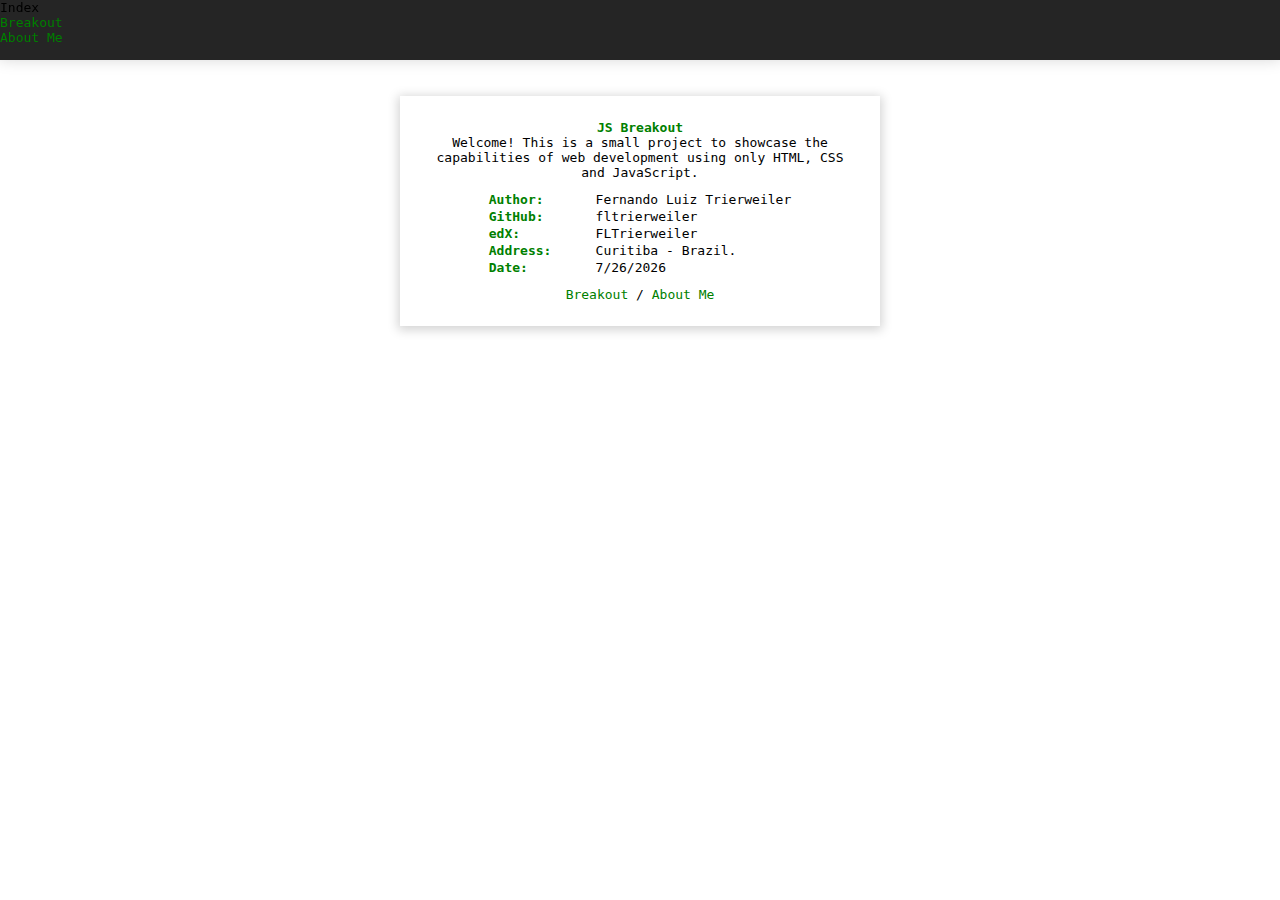
<file: index.html>
<!DOCTYPE html>

<html lang="en">
    <head>
        <link href="https://cdn.jsdelivr.net/npm/bootstrap@5.2.3/dist/css/bootstrap.min.css" rel="stylesheet" integrity="sha384-rbsA2VBKQhggwzxH7pPCaAqO46MgnOM80zW1RWuH61DGLwZJEdK2Kadq2F9CUG65" crossorigin="anonymous">
        <script src="https://cdn.jsdelivr.net/npm/bootstrap@5.2.3/dist/js/bootstrap.bundle.min.js" integrity="sha384-kenU1KFdBIe4zVF0s0G1M5b4hcpxyD9F7jL+jjXkk+Q2h455rYXK/7HAuoJl+0I4" crossorigin="anonymous"></script>
        <link href="styles.css" rel="stylesheet">
        <title>Index</title>
    </head>
    <header>
        <nav aria-label="breadcrumb">
            <ol class="breadcrumb">
                <li class="breadcrumb-item active" aria-current="page">Index</li>
                <li class="breadcrumb-item"><a href="breakout.html">Breakout</a></li>
                <li class="breadcrumb-item"><a href="about.html">About Me</a></li>
            </ol>
        </nav>
    </header>
    <body>
        <section style="width: 20%; min-width: 480px;">
            <div class="sectionContainer" style="text-align: center;">
                <h4>JS Breakout</h4>
                <p style="margin-bottom: 10px; text-align: center;">Welcome! This is a small project to showcase the capabilities of web development using only HTML, CSS and JavaScript.</p>
                <table style="text-align: left; margin-bottom: 10px; justify-self: center;">
                    <tr>
                        <td style="font-weight: bold; color: green; padding-right: 50px;">Author:</td>
                        <td>Fernando Luiz Trierweiler</td>
                    </tr>
                    <tr>
                        <td style="font-weight: bold; color: green;">GitHub:</td>
                        <td>fltrierweiler</td>
                    </tr>
                    <tr>
                        <td style="font-weight: bold; color: green;">edX:</td>
                        <td>FLTrierweiler</td>
                    </tr>
                    <tr>
                        <td style="font-weight: bold; color: green;">Address:</td>
                        <td>Curitiba - Brazil.</td>
                    </tr>
                    <tr>
                        <td style="font-weight: bold; color: green;">Date:</td>
                        <td id="currentDate"></td>
                    </tr>
                </table>
                <a href="breakout.html">Breakout</a> / <a href="about.html">About Me</a>
            </div>
        </section>
    </body>
    <script>
        const now = new Date().toLocaleDateString();
        document.querySelector("#currentDate").innerHTML = now;
    </script>
</html>
</file>
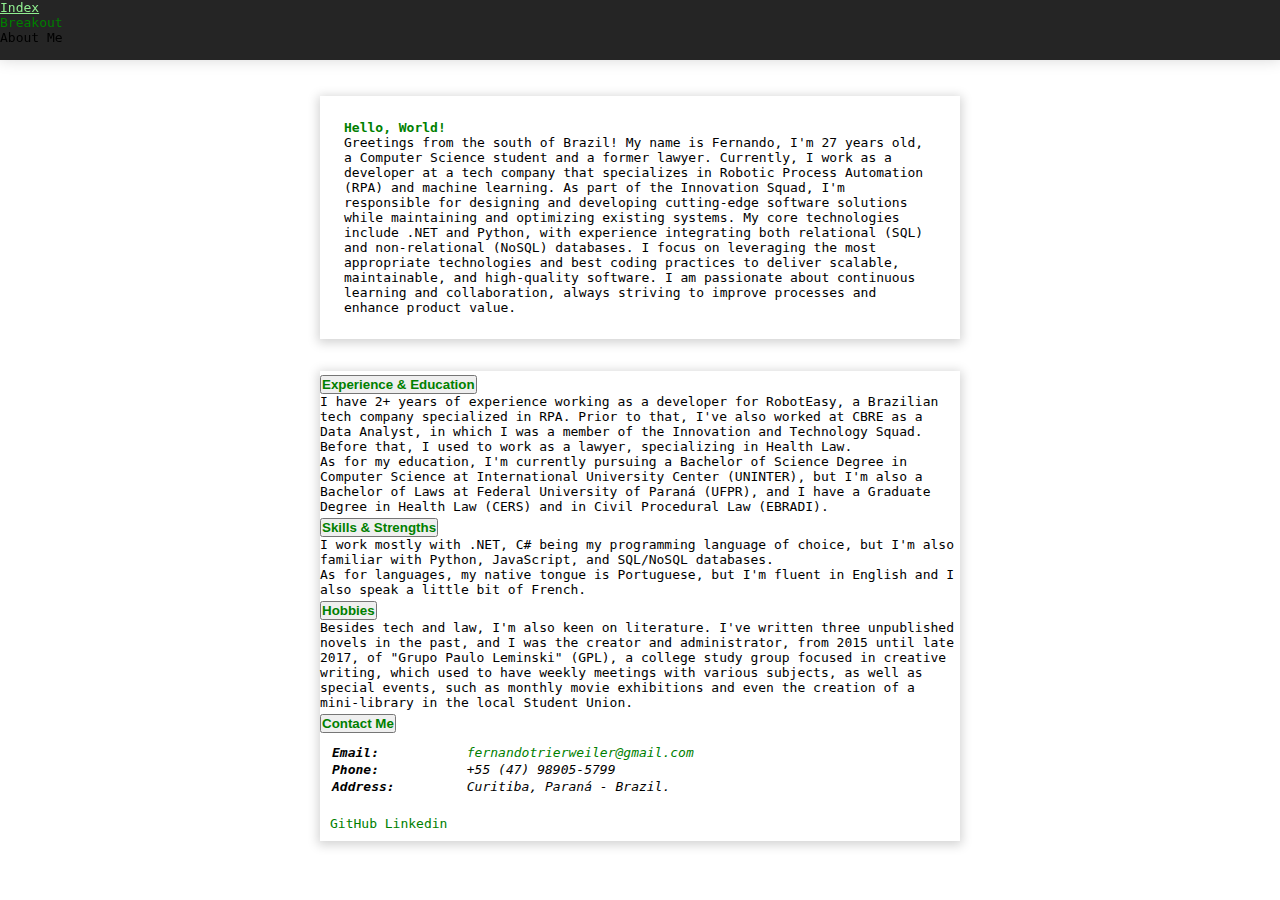
<file: about.html>
<!DOCTYPE html>

<html lang="en">
    <head>
        <link href="https://cdn.jsdelivr.net/npm/bootstrap@5.2.3/dist/css/bootstrap.min.css" rel="stylesheet" integrity="sha384-rbsA2VBKQhggwzxH7pPCaAqO46MgnOM80zW1RWuH61DGLwZJEdK2Kadq2F9CUG65" crossorigin="anonymous">
        <script src="https://cdn.jsdelivr.net/npm/bootstrap@5.2.3/dist/js/bootstrap.bundle.min.js" integrity="sha384-kenU1KFdBIe4zVF0s0G1M5b4hcpxyD9F7jL+jjXkk+Q2h455rYXK/7HAuoJl+0I4" crossorigin="anonymous"></script>
        <link href="styles.css" rel="stylesheet">
        <title>About Me</title>
    </head>
    <header>
        <nav aria-label="breadcrumb">
            <ol class="breadcrumb">
                <li class="breadcrumb-item"><a href="index.html">Index</a></li>
                <li class="breadcrumb-item"><a href="breakout.html">Breakout</a></li>
                <li class="breadcrumb-item active" aria-current="page">About Me</li>
            </ol>
        </nav>
    </header>
    <body>
        <section>
            <div class="sectionContainer">
                <h4>Hello, World!</h4>
                <p style="margin-bottom:0">Greetings from the south of Brazil! My name is Fernando, I'm 27 years old, a Computer Science student and a former lawyer. Currently, I work as a developer at a tech company that specializes in Robotic Process Automation (RPA) and machine learning. As part of the Innovation Squad, I'm responsible for designing and developing cutting-edge software solutions while maintaining and optimizing existing systems. My core technologies include .NET and Python, with experience integrating both relational (SQL) and non-relational (NoSQL) databases. I focus on leveraging the most appropriate technologies and best coding practices to deliver scalable, maintainable, and high-quality software. I am passionate about continuous learning and collaboration, always striving to improve processes and enhance product value.</p>
            </div>
        </section>
        <section>
            <div class="accordion accordion-flush">
                <div class="accordion-item">
                    <h2 class="accordion-header" id="flush-headingOne">
                        <button class="accordion-button collapsed" type="button" data-bs-toggle="collapse" data-bs-target="#flush-collapseOne" aria-expanded="false" aria-controls="flush-collapseOne">
                            <h4 style="margin:0">Experience & Education</h4>
                        </button>
                    </h2>
                    <div id="flush-collapseOne" class="accordion-collapse collapse" aria-labelledby="flush-headingOne" data-bs-parent="#accordionFlushExample">
                        <div class="accordion-body">
                            <p>I have 2+ years of experience working as a developer for RobotEasy, a Brazilian tech company specialized in RPA. Prior to that, I've also worked at CBRE as a Data Analyst, in which I was a member of the Innovation and Technology Squad. Before that, I used to work as a lawyer, specializing in Health Law.</p>
                            <p style="margin-bottom:0">As for my education, I'm currently pursuing a Bachelor of Science Degree in Computer Science at International University Center (UNINTER), but I'm also a Bachelor of Laws at Federal University of Paraná (UFPR), and I have a Graduate Degree in Health Law (CERS) and in Civil Procedural Law (EBRADI).</p>
                        </div>
                    </div>
                </div>

                <div class="accordion-item">
                    <h2 class="accordion-header" id="flush-headingTwo">
                        <button class="accordion-button collapsed" type="button" data-bs-toggle="collapse" data-bs-target="#flush-collapseTwo" aria-expanded="false" aria-controls="flush-collapseTwo">
                            <h4 style="margin:0">Skills & Strengths</h4>
                        </button>
                    </h2>
                    <div id="flush-collapseTwo" class="accordion-collapse collapse" aria-labelledby="flush-headingTwo" data-bs-parent="#accordionFlushExample">
                        <div class="accordion-body">
                            <p>I work mostly with .NET, C# being my programming language of choice, but I'm also familiar with Python, JavaScript, and SQL/NoSQL databases.</p>
                            <p style="margin-bottom:0">As for languages, my native tongue is Portuguese, but I'm fluent in English and I also speak a little bit of French.</p>
                        </div>
                    </div>
                </div>

                <div class="accordion-item">
                    <h2 class="accordion-header" id="flush-headingThree">
                        <button class="accordion-button collapsed" type="button" data-bs-toggle="collapse" data-bs-target="#flush-collapseThree" aria-expanded="false" aria-controls="flush-collapseThree">
                            <h4 style="margin:0">Hobbies</h4>
                        </button>
                    </h2>
                    <div id="flush-collapseThree" class="accordion-collapse collapse" aria-labelledby="flush-headingThree" data-bs-parent="#accordionFlushExample">
                        <div class="accordion-body">
                            <p style="margin-bottom:0">Besides tech and law, I'm also keen on literature. I've written three unpublished novels in the past, and I was the creator and administrator, from 2015 until late 2017, of "Grupo Paulo Leminski" (GPL), a college study group focused in creative writing, which used to have weekly meetings with various subjects, as well as special events, such as monthly movie exhibitions and even the creation of a mini-library in the local Student Union.</p>
                        </div>
                    </div>
                </div>

                <div class="accordion-item">
                    <h2 class="accordion-header" id="flush-headingFour">
                        <button class="accordion-button collapsed" type="button" data-bs-toggle="collapse" data-bs-target="#flush-collapseFour" aria-expanded="false" aria-controls="flush-collapseThree">
                            <h4 style="margin:0">Contact Me</h4>
                        </button>
                    </h2>
                    <div id="flush-collapseFour" class="accordion-collapse collapse" aria-labelledby="flush-headingFour" data-bs-parent="#accordionFlushExample">
                        <div class="accordion-body" style="display: flex; flex-wrap: wrap;">
                            <address class="sideBySideItem">
                                <table style="width: 100%;">
                                    <tr>
                                        <td><b>Email:</b></td>
                                        <td><a href="mailto:fernandotrierweiler@gmail.com"><i>fernandotrierweiler@gmail.com</i></a></td>
                                    </tr>
                                    <tr>
                                        <td><b>Phone:</b></td>
                                        <td>+55 (47) 98905-5799</td>
                                    </tr>
                                    <tr>
                                        <td><b>Address:</b></td>
                                        <td>Curitiba, Paraná - Brazil.</td>
                                    </tr>
                                </table>
                            </address>
                            <div class="d-grid gap-1 mx-auto sideBySideItem">
                                <a type="button" class="btn btn-outline-dark btn-sm" href="https://github.com/fltrierweiler" target="_blank">GitHub</a>
                                <a type="button" class="btn btn-outline-primary btn-sm" href="https://www.linkedin.com/in/fltrierweiler/" target="_blank">Linkedin</a>
                            </div>
                        </div>
                    </div>
                </div>
            </div>
        </section>
    </body>
</html>
</file>
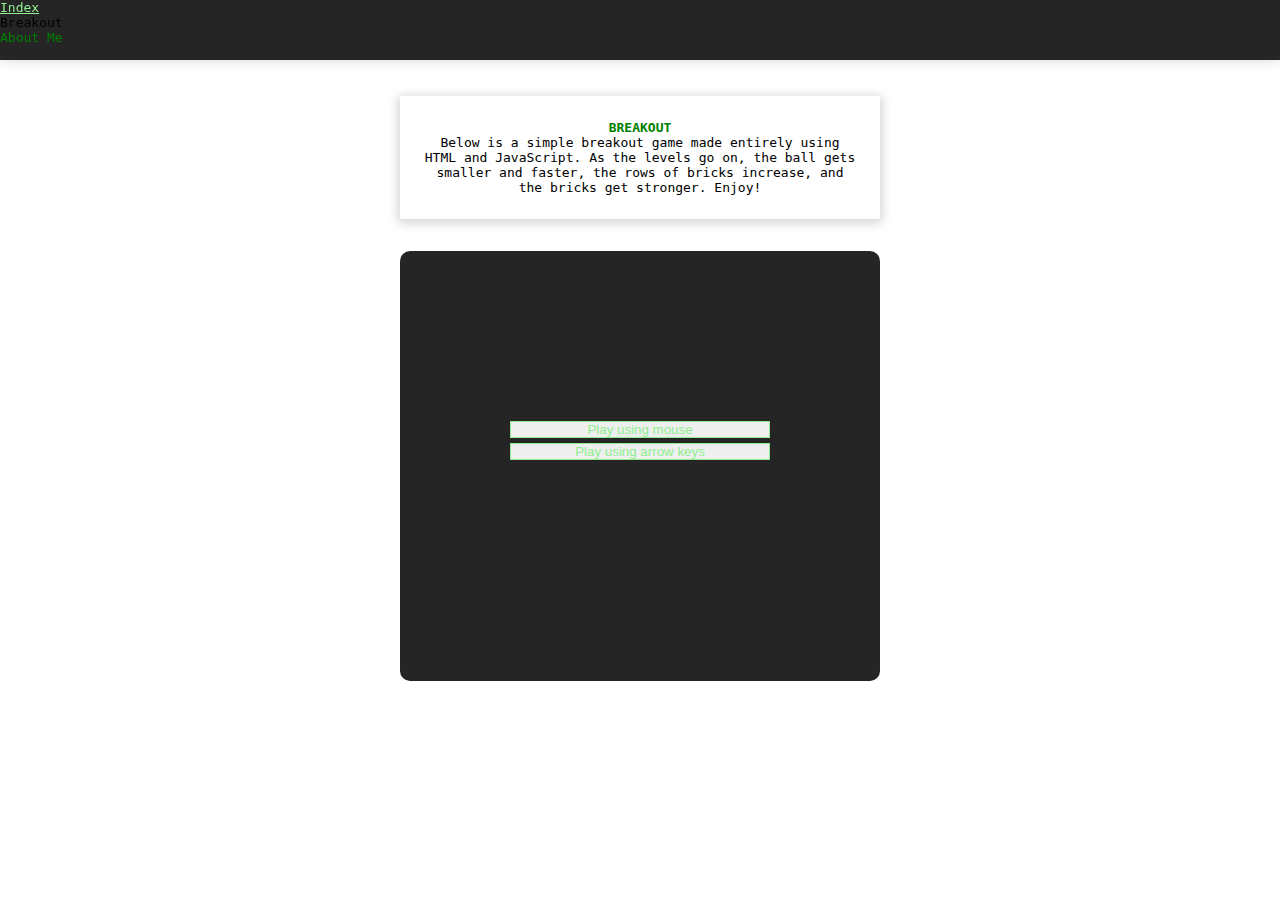
<file: breakout.html>
<!DOCTYPE html>

<html lang="en">
    <head>
        <link href="https://cdn.jsdelivr.net/npm/bootstrap@5.2.3/dist/css/bootstrap.min.css" rel="stylesheet" integrity="sha384-rbsA2VBKQhggwzxH7pPCaAqO46MgnOM80zW1RWuH61DGLwZJEdK2Kadq2F9CUG65" crossorigin="anonymous">
        <script src="https://cdn.jsdelivr.net/npm/bootstrap@5.2.3/dist/js/bootstrap.bundle.min.js" integrity="sha384-kenU1KFdBIe4zVF0s0G1M5b4hcpxyD9F7jL+jjXkk+Q2h455rYXK/7HAuoJl+0I4" crossorigin="anonymous"></script>
        <link href="styles.css" rel="stylesheet">
        <title>Breakout</title>
    </head>
    <header>
        <nav aria-label="breadcrumb">
            <ol class="breadcrumb">
                <li class="breadcrumb-item"><a href="index.html">Index</a></li>
                <li class="breadcrumb-item active" aria-current="page">Breakout</li>
                <li class="breadcrumb-item"><a href="about.html">About Me</a></li>
            </ol>
        </nav>
    </header>
    <body>
        <section style="width:480px">
            <div class="sectionContainer">
                <h4 style="text-align: center;">BREAKOUT</h4>
                <p style="margin-bottom: 0; text-align: center;">Below is a simple breakout game made entirely using HTML and JavaScript. As the levels go on, the ball gets smaller and faster, the rows of bricks increase, and the bricks get stronger. Enjoy!</p>
            </div>
        </section>
            <canvas id="breakoutCanvas" width="480" height="430"></canvas>
        <div id="gameMenu" style="display: grid; gap: 5px; margin:-260px;">
            <button id="startMouse" type="button" class="btn btn-dark btn-sm" style="width:260px; border: 1px solid lightgreen; color: lightgreen;">Play using mouse</button>
            <button id="startKeyboard" type="button" class="btn btn-dark btn-sm" style="width:260px; border: 1px solid lightgreen; color: lightgreen;">Play using arrow keys</button>
        </div>
        <script src="scripts/breakout.js"></script>
    </body>
</html>
</file>
<file: styles.css>
body{
    justify-items: center;
    font-family: Monospace;
    margin-top: 6rem;
}

* {
    padding: 0;
    margin: 0;
  }
  canvas {
    background: #252525;
    display: block;
    margin: 0 auto;
    border-radius: 10px;
  }

section{
    min-width: 420px;
    width: 50%;
    height: fit-content;
    box-shadow: 0px 2px 10px 2px lightgray;
}

.sideBySideItem{
    flex: 1 1 calc(50% - 10px);
    align-content: center;
    margin: 10px;
}

.sectionContainer{
    padding: 1.5rem;
    margin-block: 2rem;
}

h4{
    color: green;
}

header{
    position: fixed;
    left: 0;
    top: 0;
    width: 100%;
    background-color:#252525;
    box-shadow: 0px -2px 15px 1px lightgray;
}

.breadcrumb{
    justify-content: center;
    align-items: center;
    height: 60px;
    margin: 0;
}

a{
    text-decoration:none;
    color:green;
}

a:hover{
    text-decoration:underline;
    color:lightgreen;
}

input[type=text] {
    border: 2px solid green;
    color:lightgreen;
    background-color: #252525;
    border-radius: 4px;
    box-sizing: border-box;
    padding: 8px 10px;
  }
</file>
